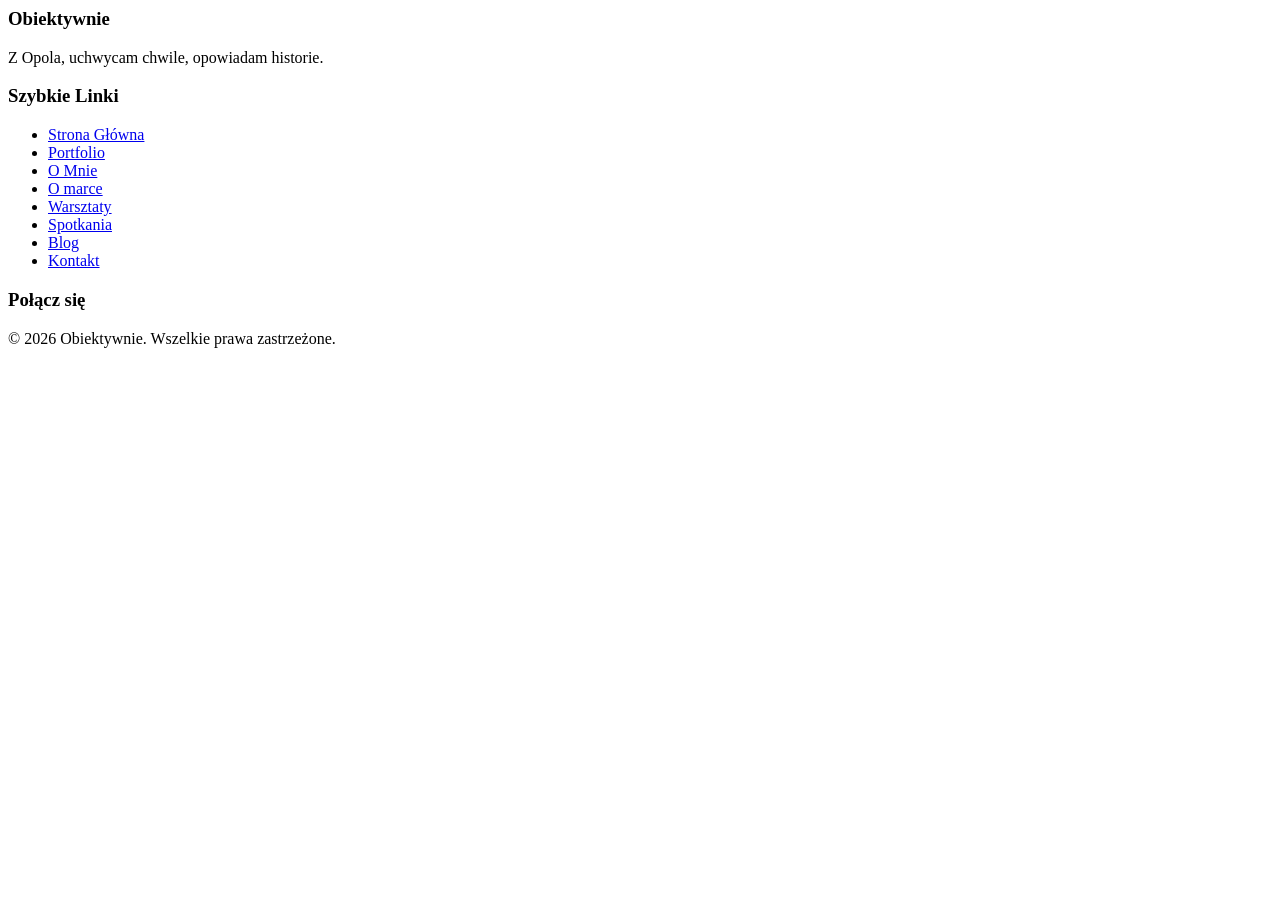
<file: footer.html>
<!-- No longer loaded by any page - the same markup is now inlined directly in
     every page's <body>. Kept here only as a reference/backup. -->
<footer class="bg-gray-800 text-white py-12">
    <div class="container mx-auto px-6 grid grid-cols-1 md:grid-cols-3 gap-8 text-center md:text-left">
        <div>
            <h3 class="text-xl font-bold mb-4 text-beige">
                Obiektywnie
            </h3>
            <p class="text-gray-400 leading-relaxed">
                Z Opola, uchwycam chwile, opowiadam historie.
            </p>
        </div>
        <div>
            <h3 class="text-xl font-bold mb-4 text-beige">Szybkie Linki</h3>
            <ul class="space-y-2">
                <li><a href="index.html" class="text-gray-400 hover:text-white transition duration-300">Strona Główna</a></li>
                <li><a href="portfolio.html" class="text-gray-400 hover:text-white transition duration-300">Portfolio</a></li>
                <li><a href="oMnie.html" class="text-gray-400 hover:text-white transition duration-300">O Mnie</a></li>
                <li><a href="oMarce.html" class="text-gray-400 hover:text-white transition duration-300">O marce</a></li>
                <li><a href="warsztaty.html" class="text-gray-400 hover:text-white transition duration-300">Warsztaty</a></li>
                <li><a href="spotkania.html" class="text-gray-400 hover:text-white transition duration-300">Spotkania</a></li>
                <li><a href="blog.html" class="text-gray-400 hover:text-white transition duration-300">Blog</a></li>
                <li><a href="contact.html" class="text-gray-400 hover:text-white transition duration-300">Kontakt</a></li>
            </ul>
        </div>
        <div>
            <h3 class="text-xl font-bold mb-4 text-beige">Połącz się</h3>
            <div class="flex justify-center md:justify-start space-x-6">
                <a href="https://www.instagram.com/obiektywnie.opole/" target="_blank" class="text-gray-400 hover:text-white transition duration-300" aria-label="Instagram">
                    <i data-feather="instagram" class="w-6 h-6"></i>
                </a>
                <a href="https://www.facebook.com/obiektywnie.opole/?locale=pl_PL" target="_blank" class="text-gray-400 hover:text-white transition duration-300" aria-label="Facebook">
                    <i data-feather="facebook" class="w-6 h-6"></i>
                </a>
                <a href="mailto:kontakt@obiektywnie.pl" class="text-gray-400 hover:text-white transition duration-300" aria-label="E-mail">
                    <i data-feather="mail" class="w-6 h-6"></i>
                </a>
            </div>
        </div>
    </div>
    <div class="mt-10 pt-8 border-t border-gray-700 text-center text-gray-500 text-sm">
        &copy; 2026 Obiektywnie. Wszelkie prawa zastrzeżone.
    </div>
</footer>
</file>
